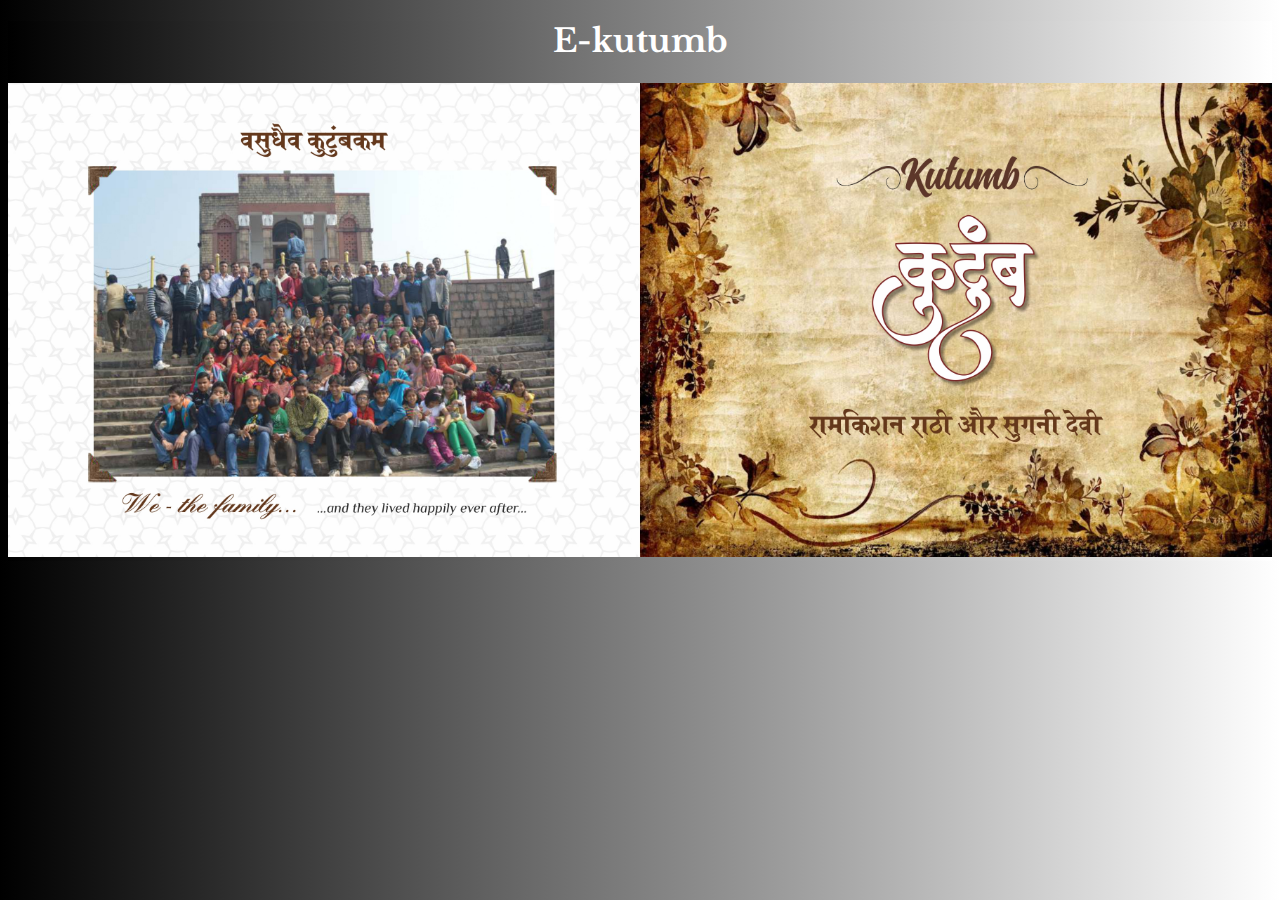
<file: photos.html>
<!DOCTYPE html>
<html lang="en">
<head>
    <meta charset="UTF-8">
    <meta name="viewport" content="width=device-width, initial-scale=1.0">
    <title>Photos</title>
    <style>
        @import url('https://fonts.googleapis.com/css2?family=Libre+Baskerville:wght@700&display=swap');
        *{
            background-image:linear-gradient(to right, black,white);
        }
        h1{
            color: rgb(255, 255, 255);
            font-family: 'Libre Baskerville', serif;
        }
        img{
            width: 100%;
        }
        @media only screen and (max-width: 600px){

        }
    </style>

</head>
<body>
    <center><h1>E-kutumb</h1></center>
    
    <main class="photos">

        <div>
            <img src="kutumb photos/1.jpg" alt="">
        </div>

    </main>

</body>
</html>
</file>
